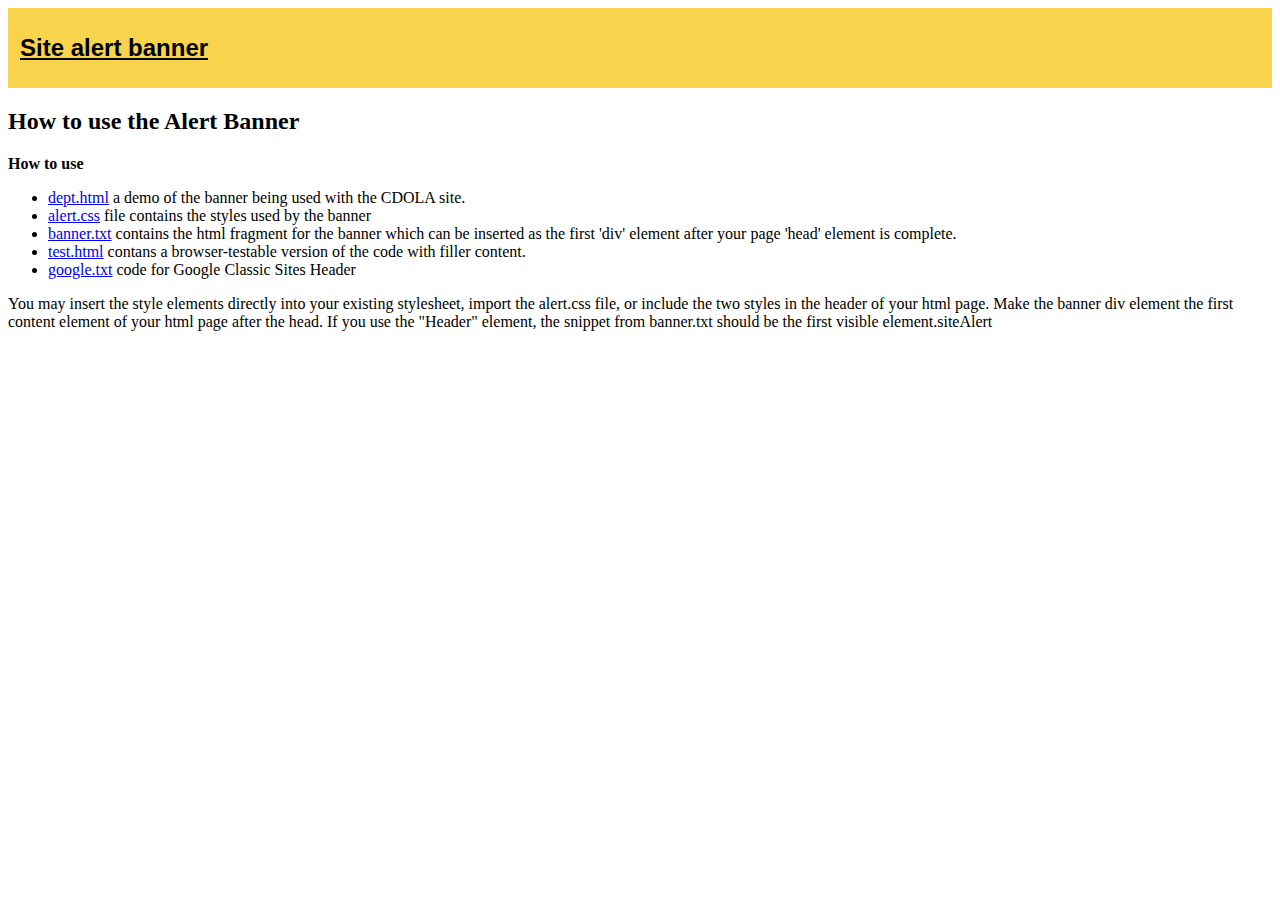
<file: index.html>
<!DOCTYPE html>
<html>
<head>
  <link charset="UTF-8"
        href="./src/alert.css"
        rel="stylesheet"
        type="text/css">
  <title>Site Alert</title>
</head>
<body>
  <div class="alert siteAlertOrange">
    <a class="siteAlert"
         href="https://covid19.colorado.gov">
    <div class="row">
      <h2><strong>Site alert banner</strong></h2>
    </div></a>
  </div>
  <div>
    <h2>How to use the Alert Banner</h2>
    <p><strong>How to use</strong></p>
    <ul>
      <li>
        <a href="./src/dept.html">dept.html</a> a demo of the banner being used with the CDOLA site.
      </li>
      <li>
        <a href="./src/alert.css">alert.css</a> file contains the styles used by the banner
      </li>
      <li>
        <a href="./src/banner.txt">banner.txt</a> contains the html fragment for the banner which can be inserted as the first 'div' element after your page 'head' element is complete.
      </li>
      <li>
        <a href="./src/test.html">test.html</a> contans a browser-testable version of the code with filler content.
      </li>
      <li>
        <a href="./src/google.txt">google.txt</a> code for Google Classic Sites Header
      </li>
    </ul>
    <p>You may insert the style elements directly into your existing stylesheet, import the alert.css file, or include the two styles in the header of your html page. Make the banner div element the first content element of your html page after the
    head. If you use the "Header" element, the snippet from banner.txt should be the first visible element.siteAlert</p>
  </div>
</body>
</html>
</file>
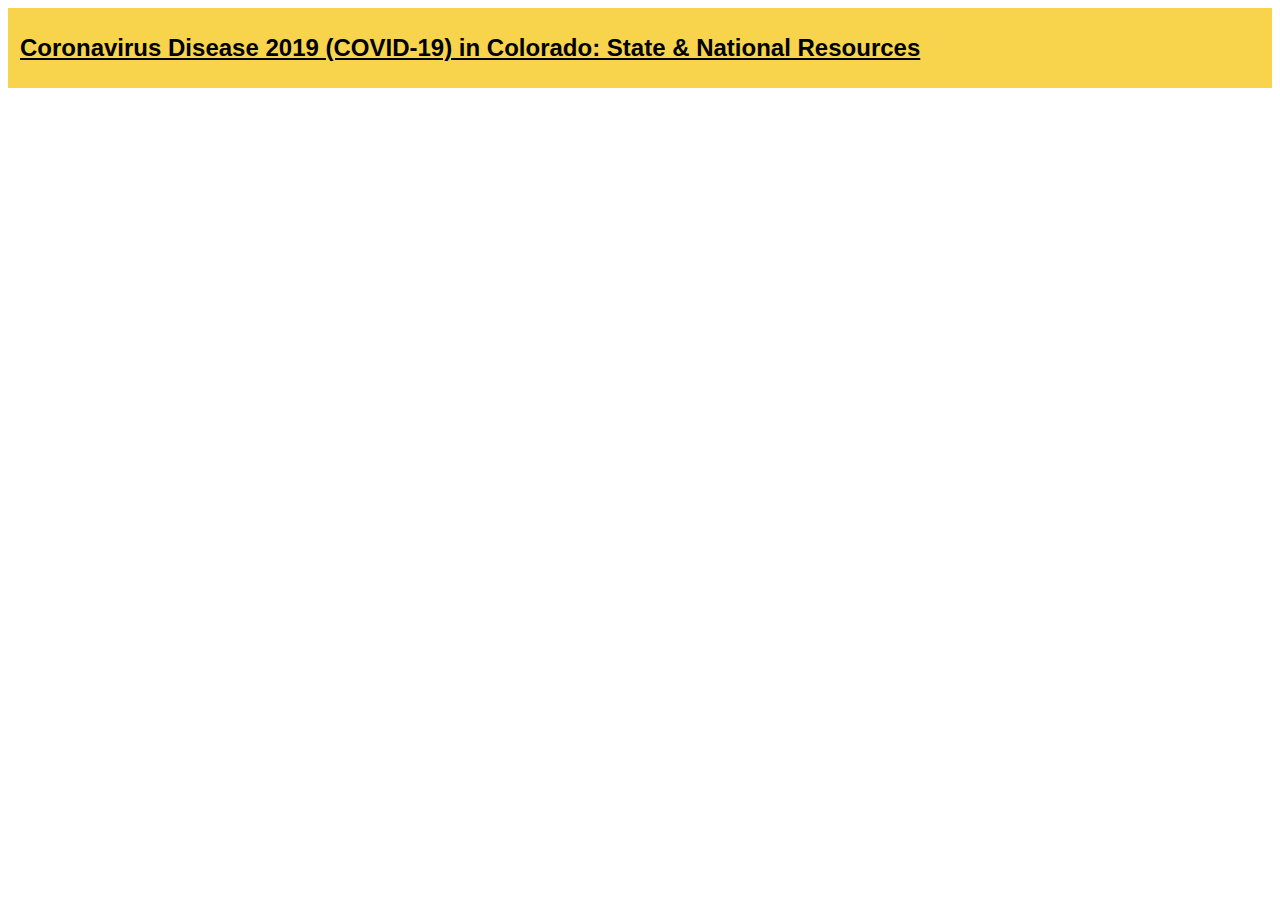
<file: src/banner.html>
<!DOCTYPE html>
<html>
<head>
  <title></title>
  <link charset="UTF-8"
        href="./alert.css"
        rel="stylesheet"
        type="text/css">
</head>
<body>
  <!-- Alert Banner installation -->
  <div class="alert siteAlertOrange">
    <a class="siteAlert"
         href="https://covid19.colorado.gov">
    <div class="row">
      <h2>Coronavirus Disease 2019 (COVID-19) in Colorado: State & National Resources</h2>
    </div></a>
  </div><!-- Alert Banner installation complete -->
</body>
</html>
</file>
<file: src/alert.css>
.siteAlertOrange {
 background: #f7d44b;
 }
 
 .siteAlert {
    position: relative;
    font: trebuchet;
    font-family: "Trebuchet MS", Helvetica, sans-serif;
    display: block;
    padding: 0.5em 12px 0.5em 12px;
    color: #000000;
    line-height: 1;
    margin-bottom: 5px;
    text-shadow: none;
}
</file>
